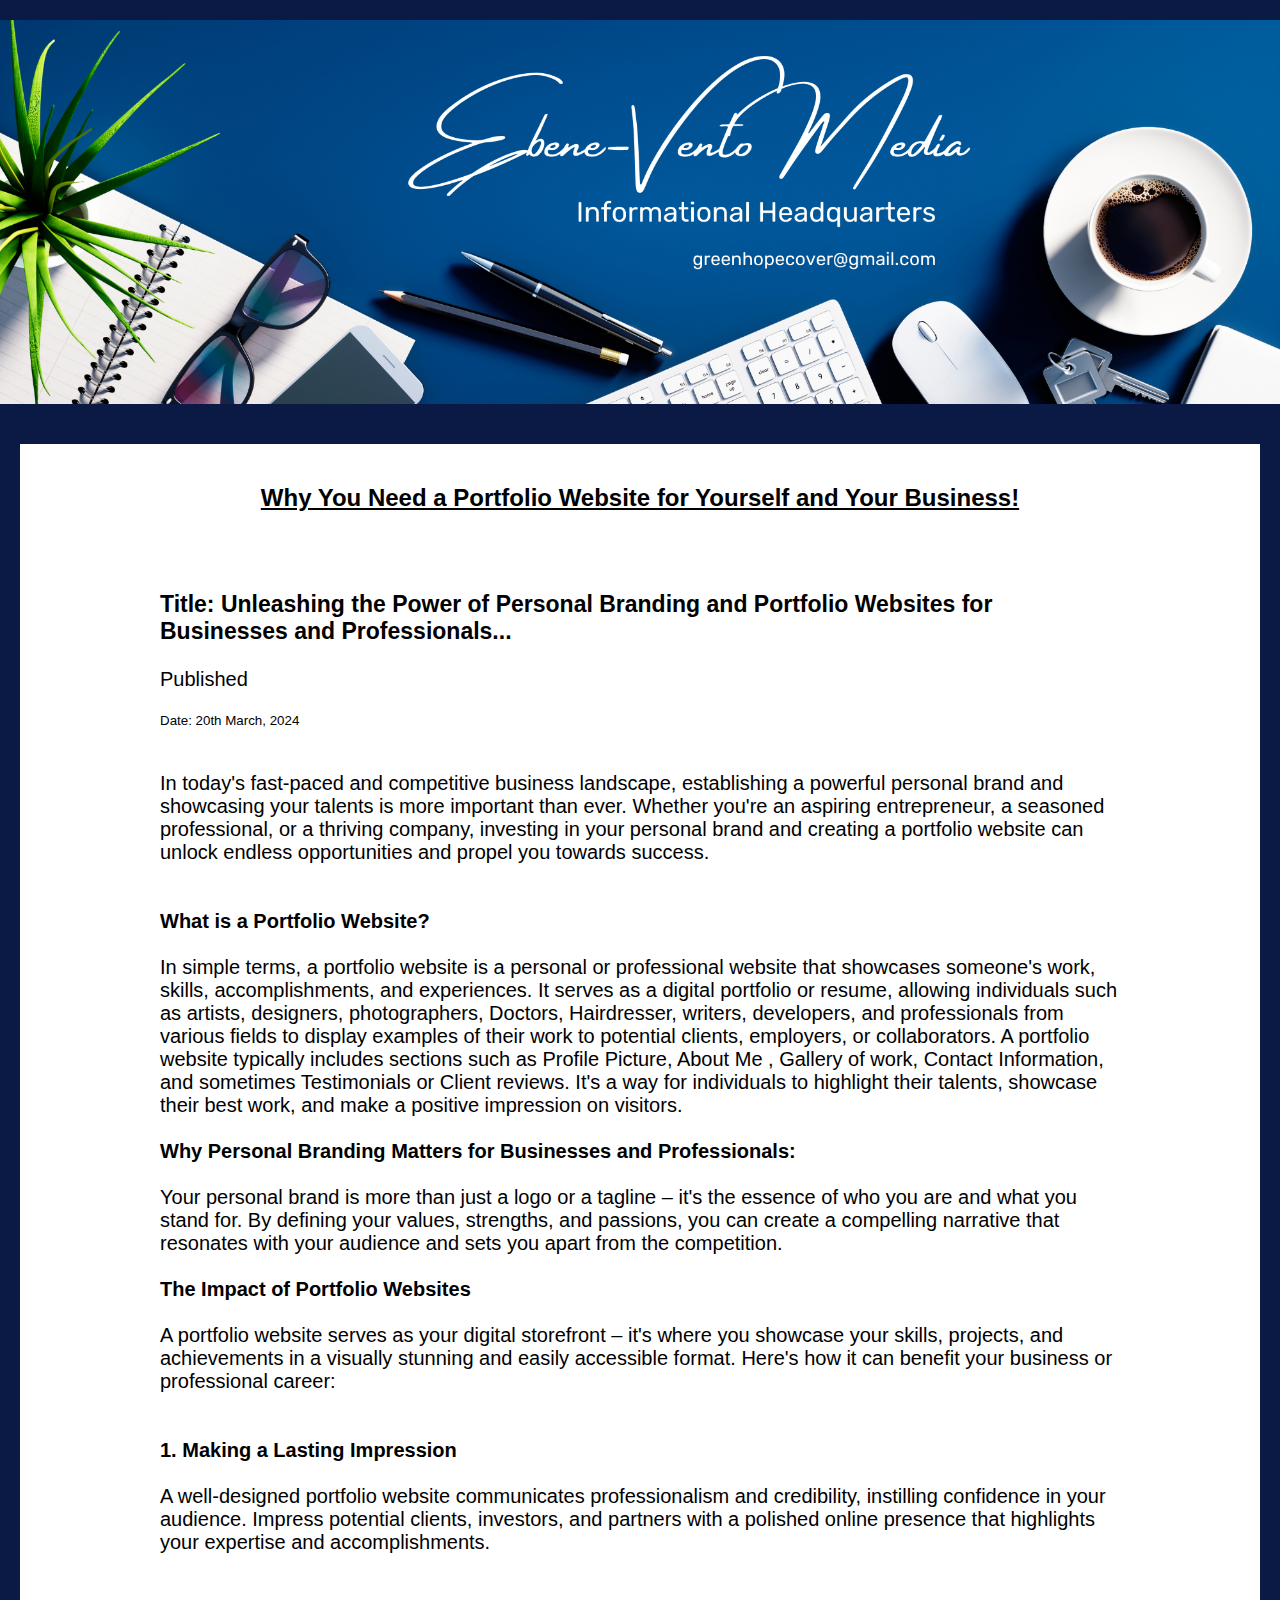
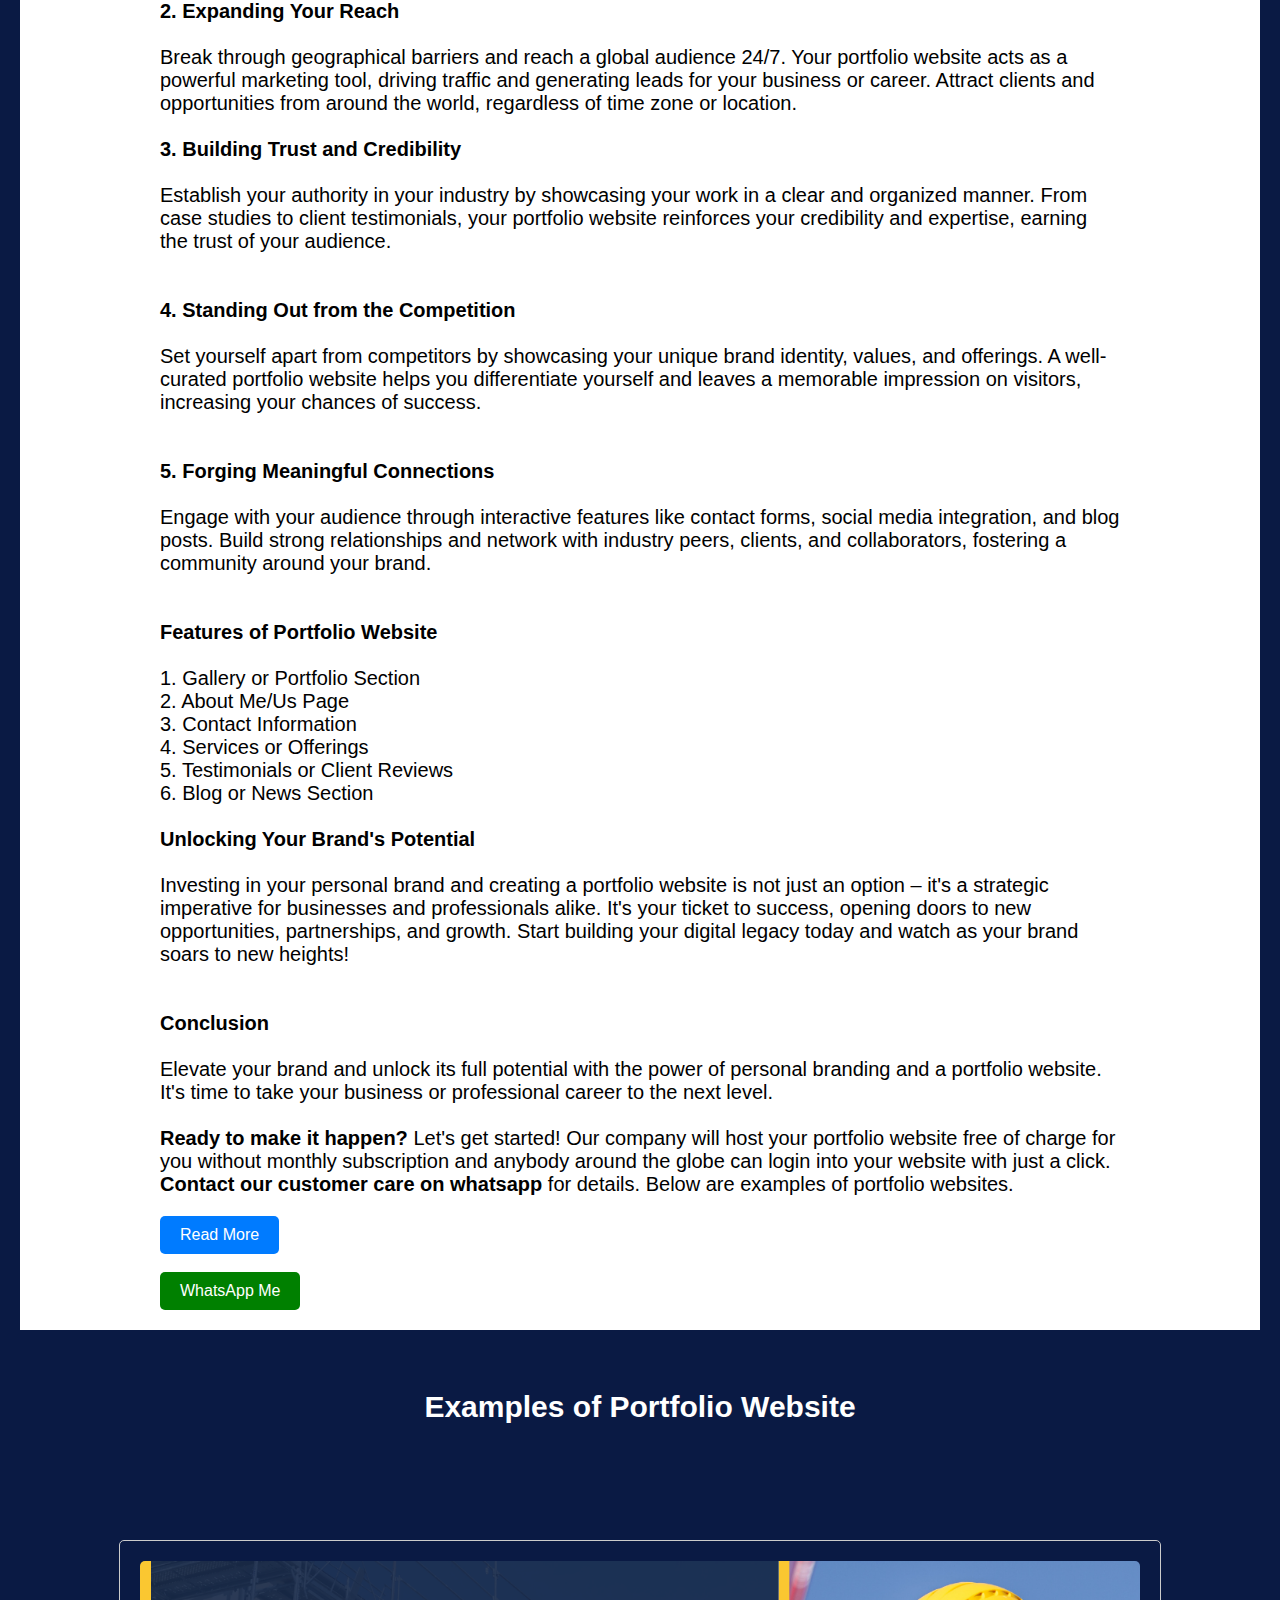
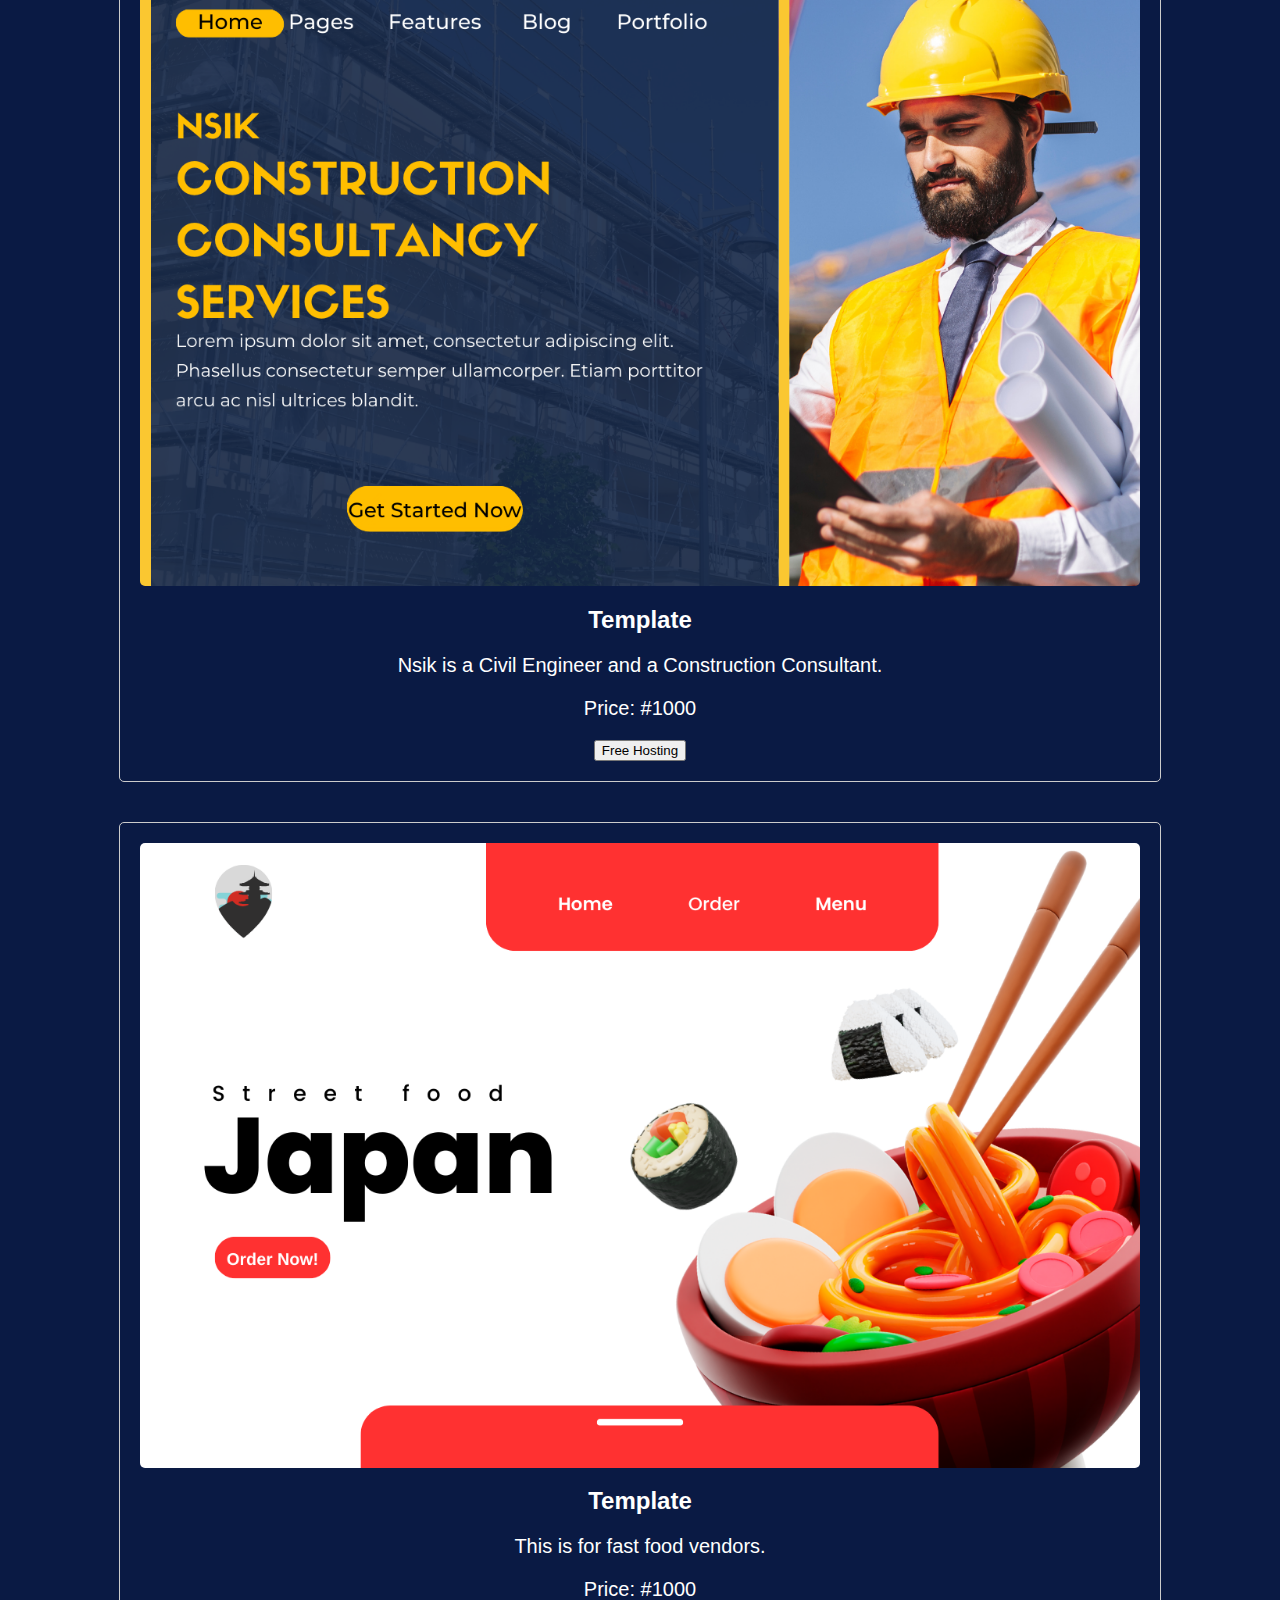
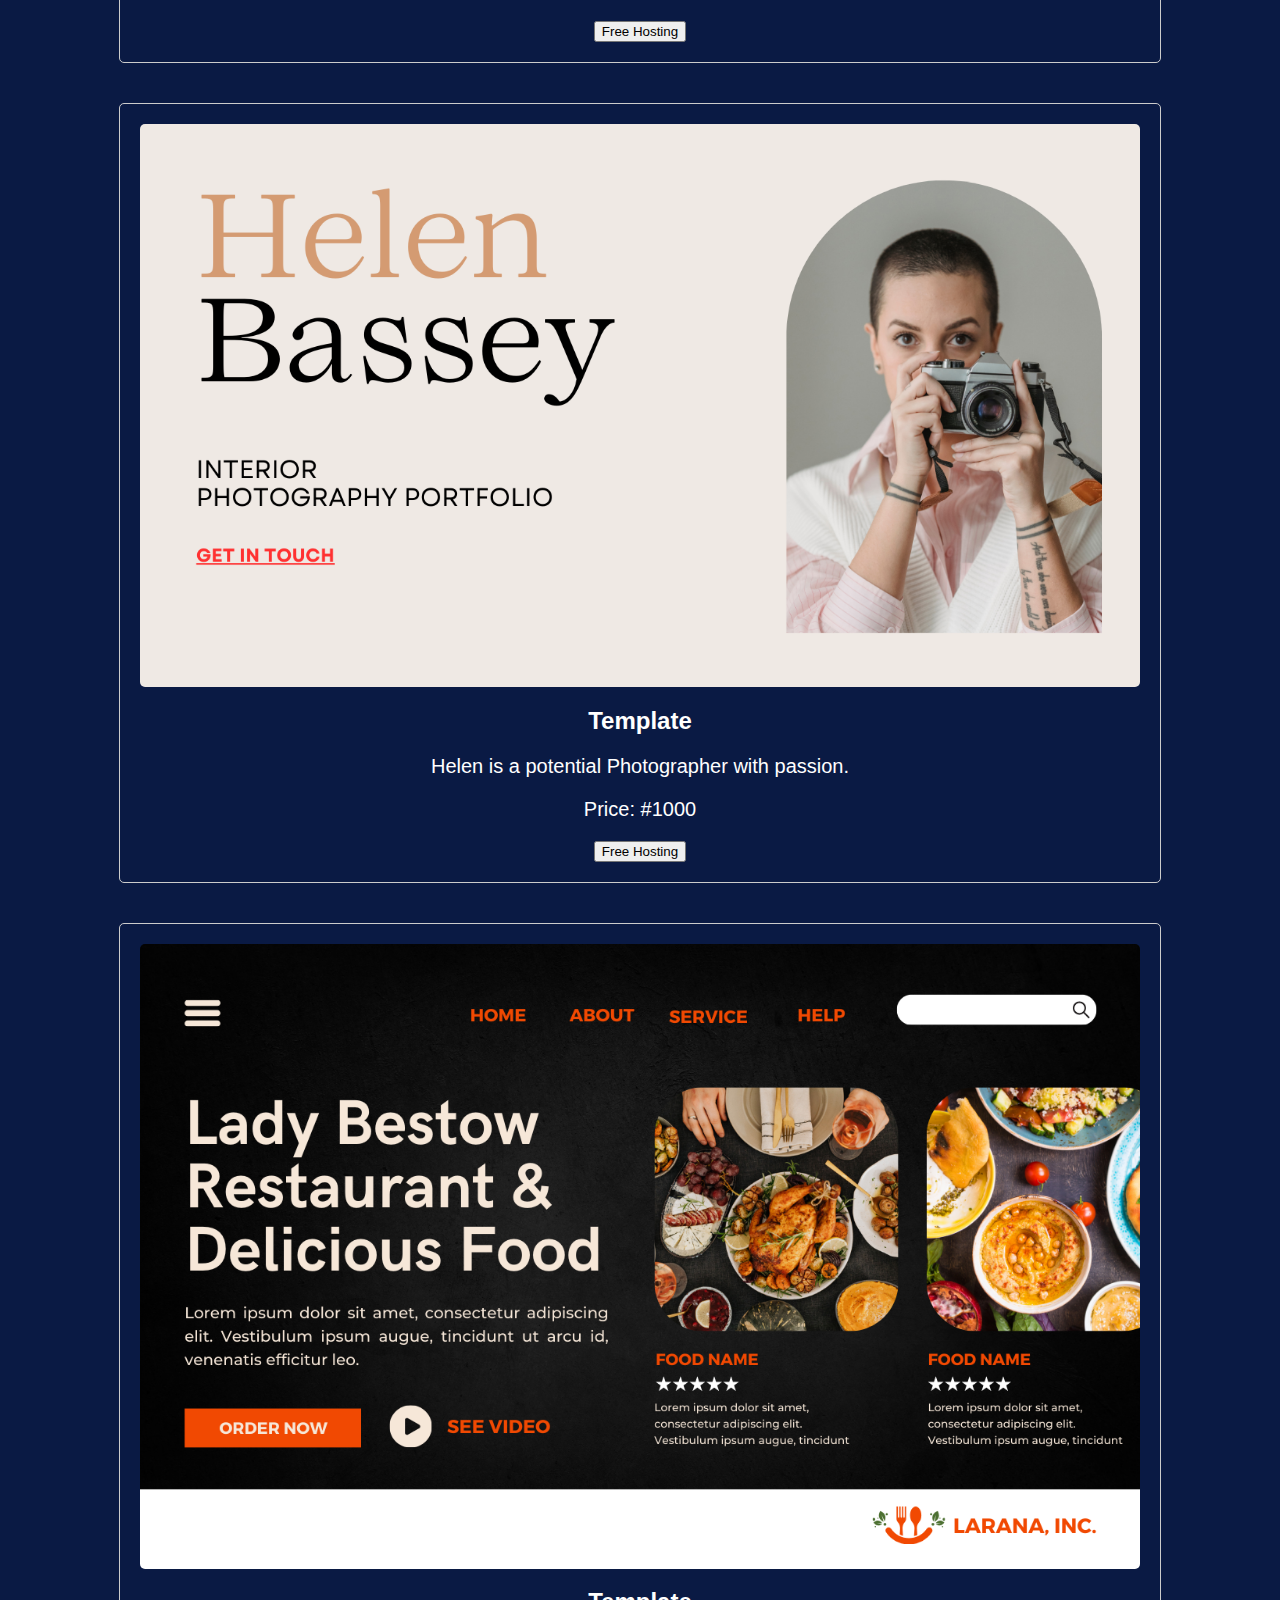
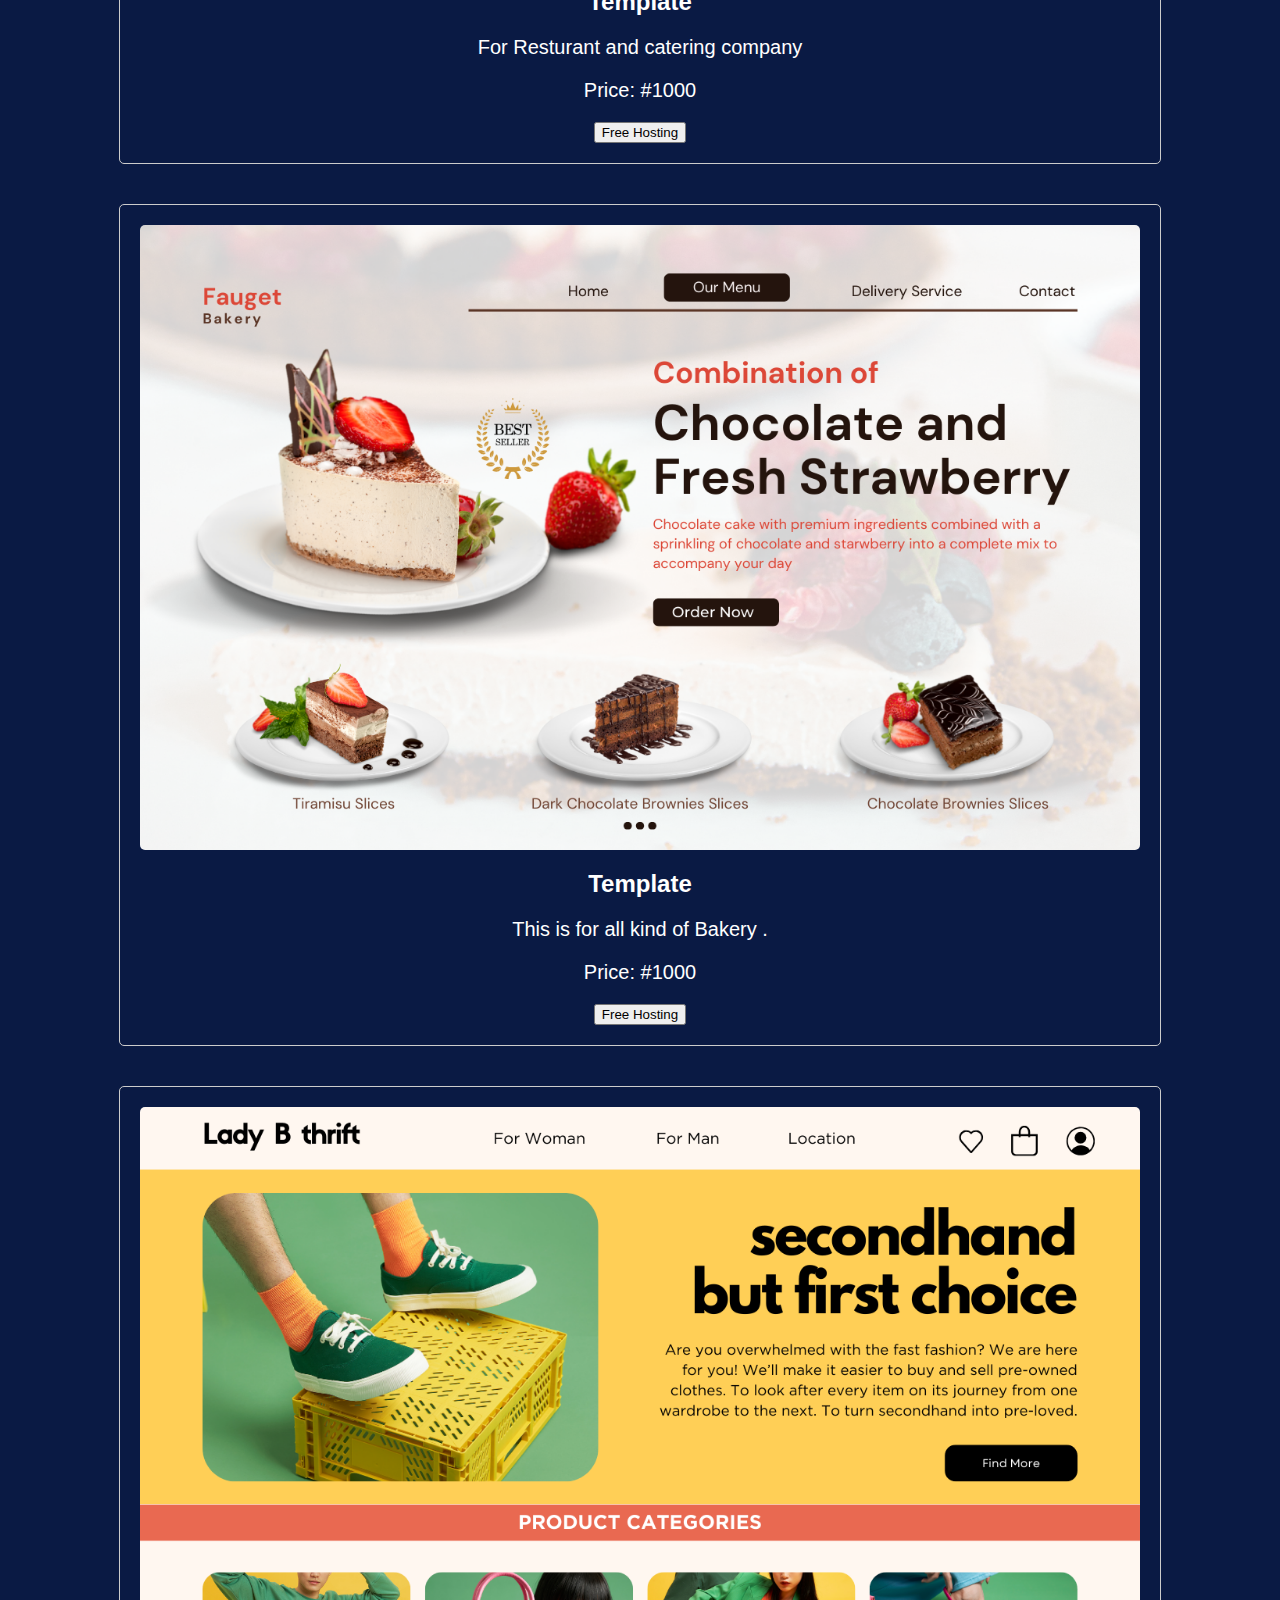
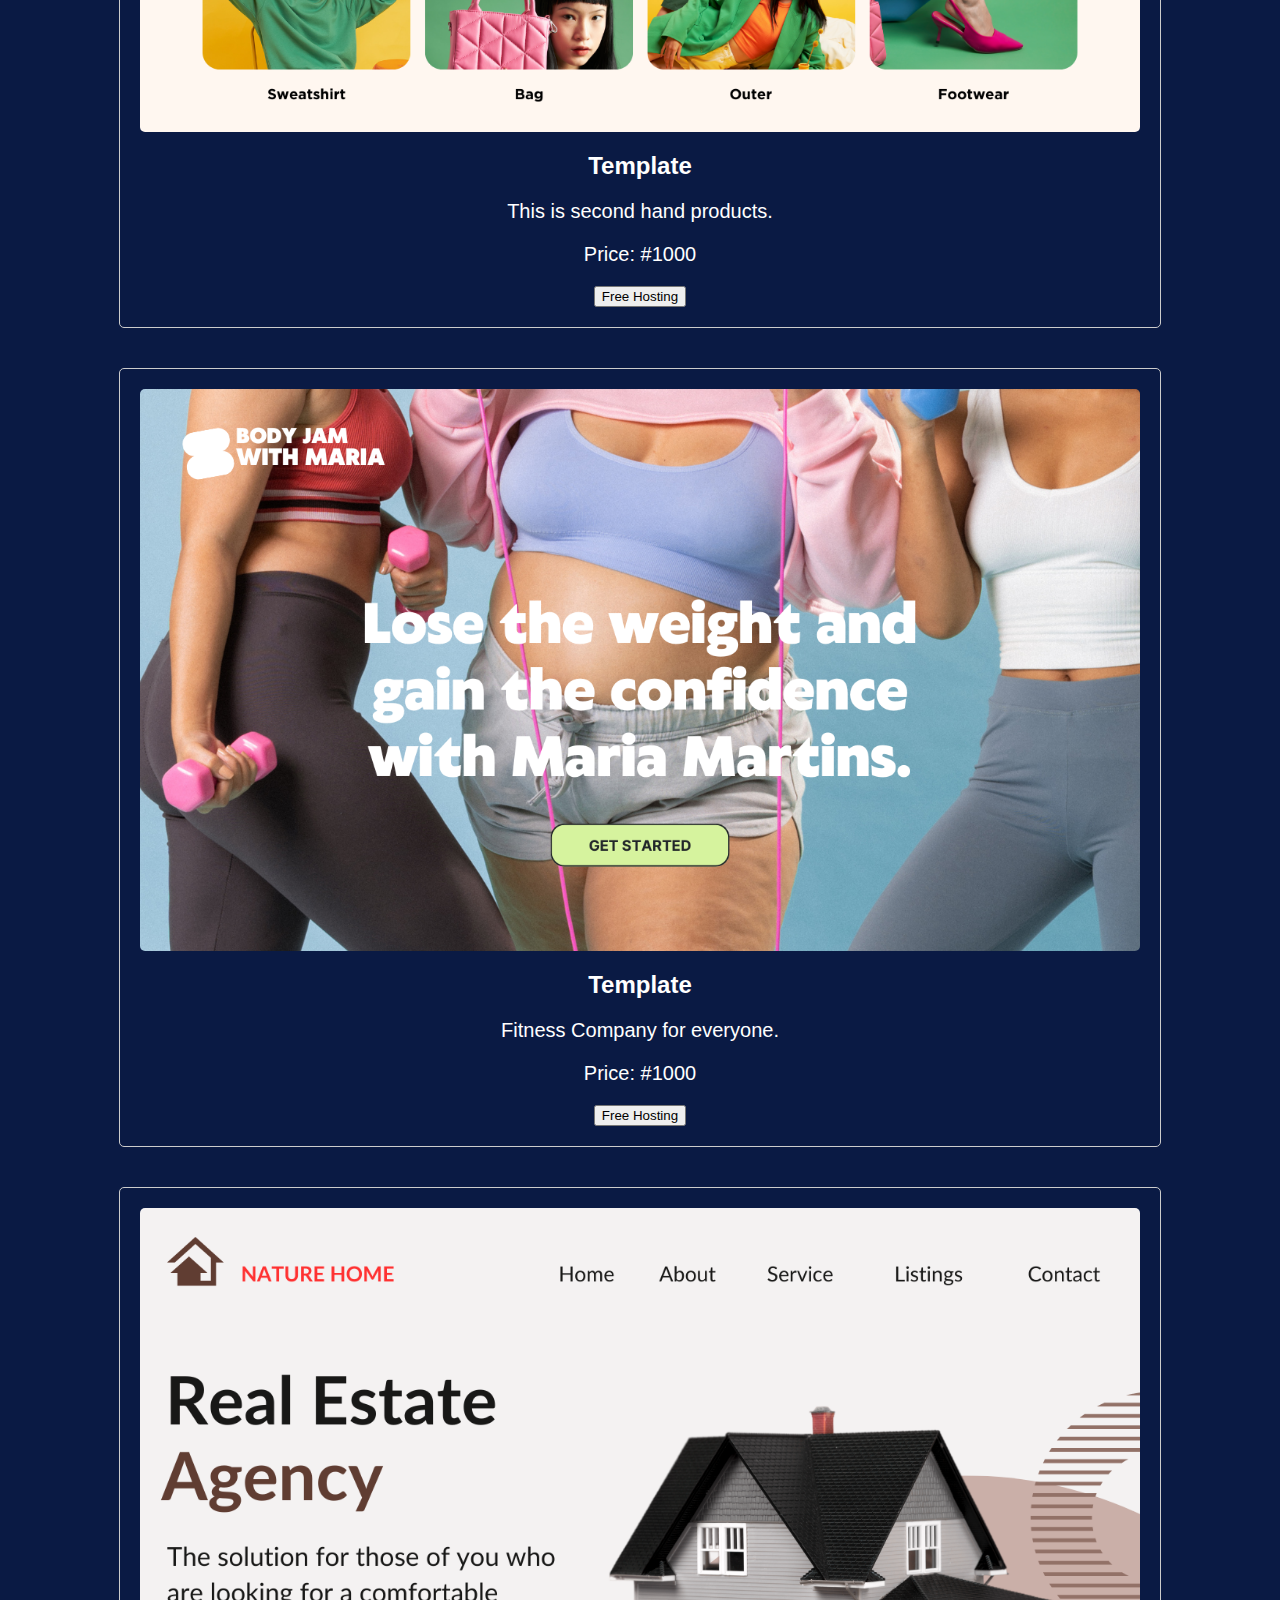
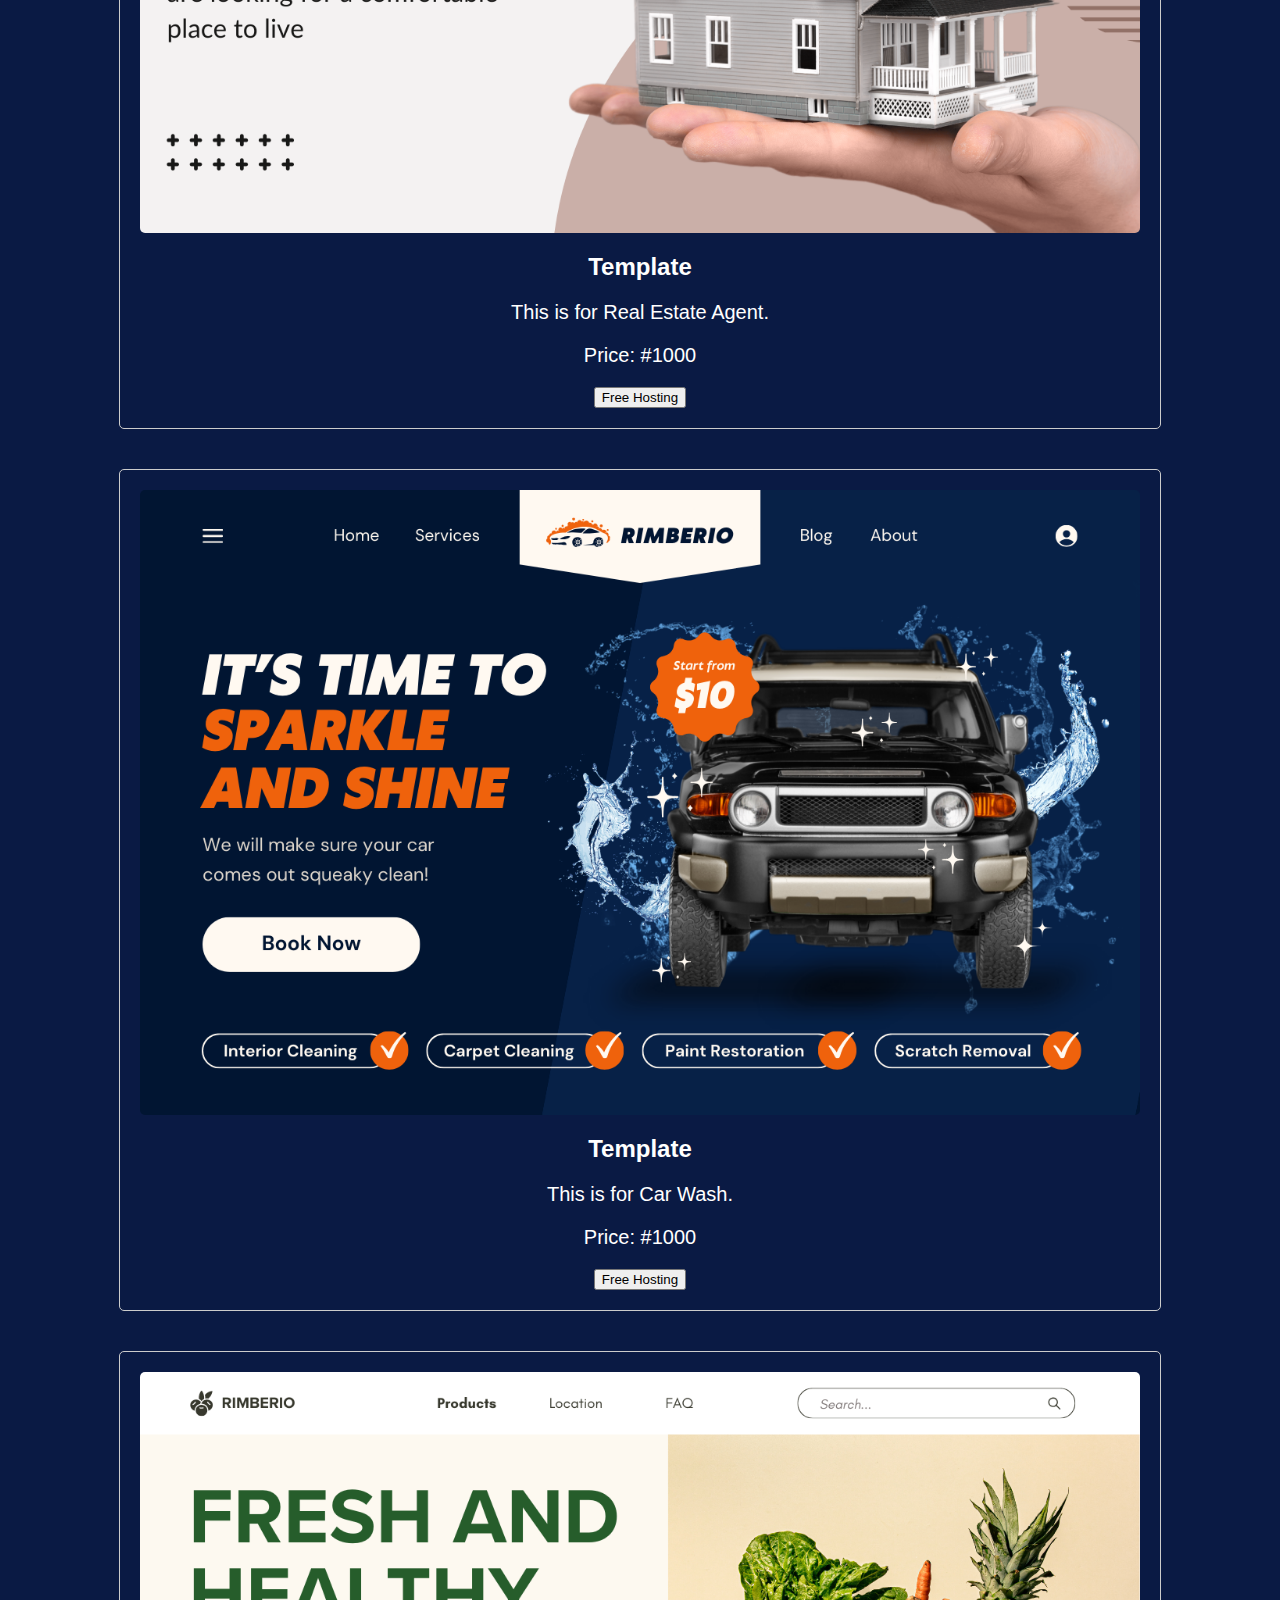
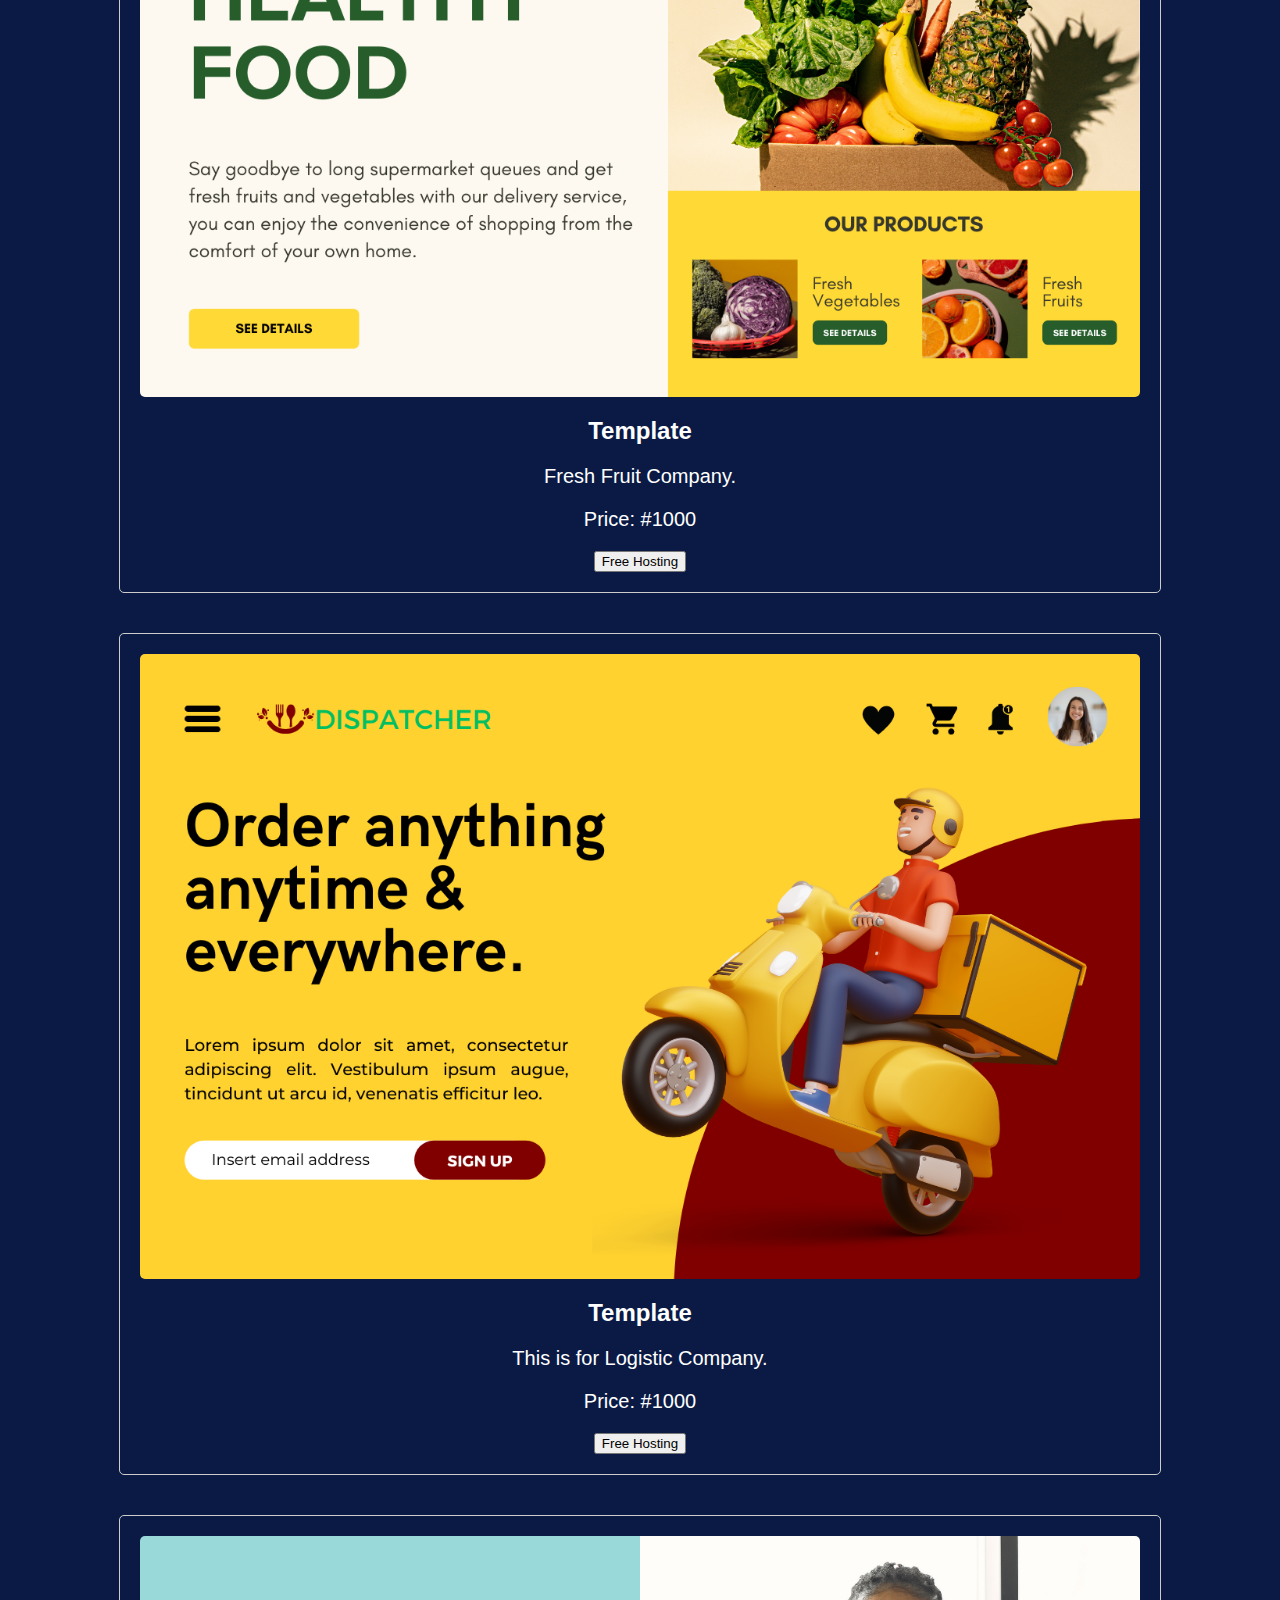
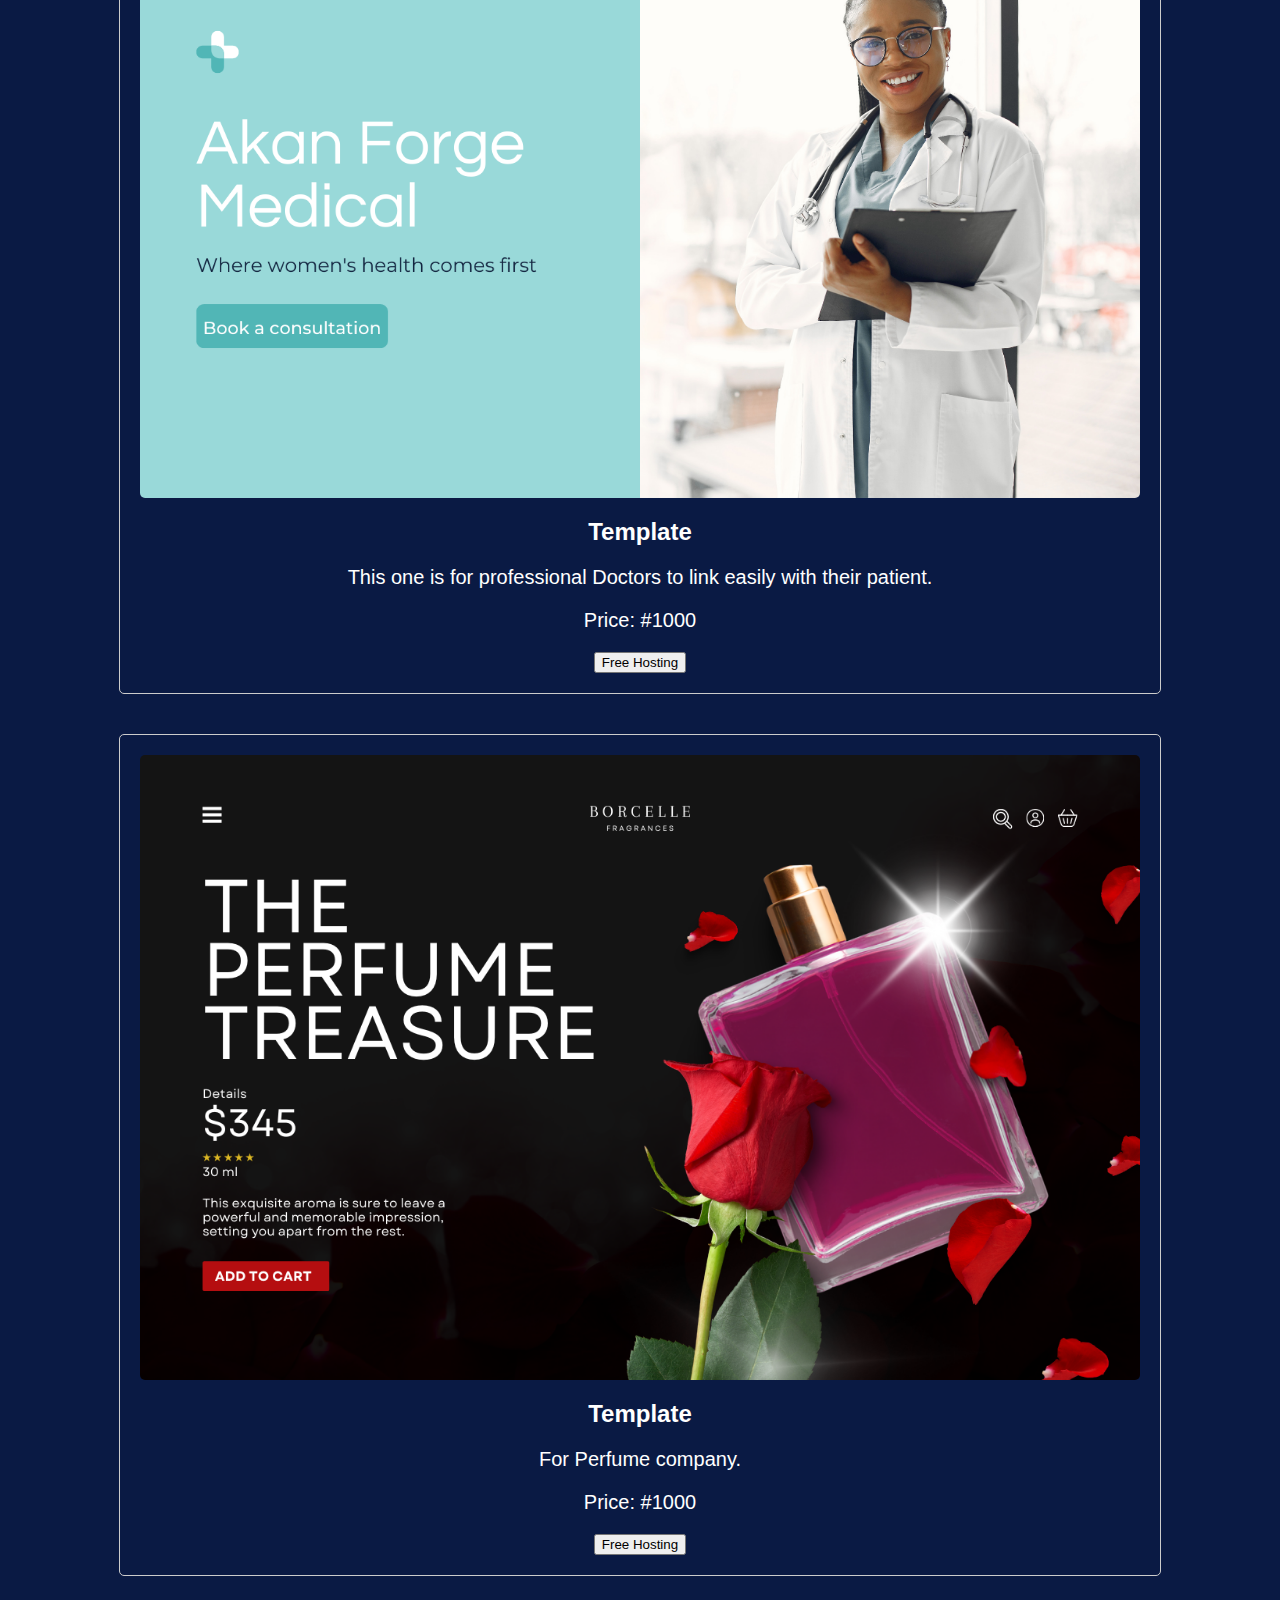
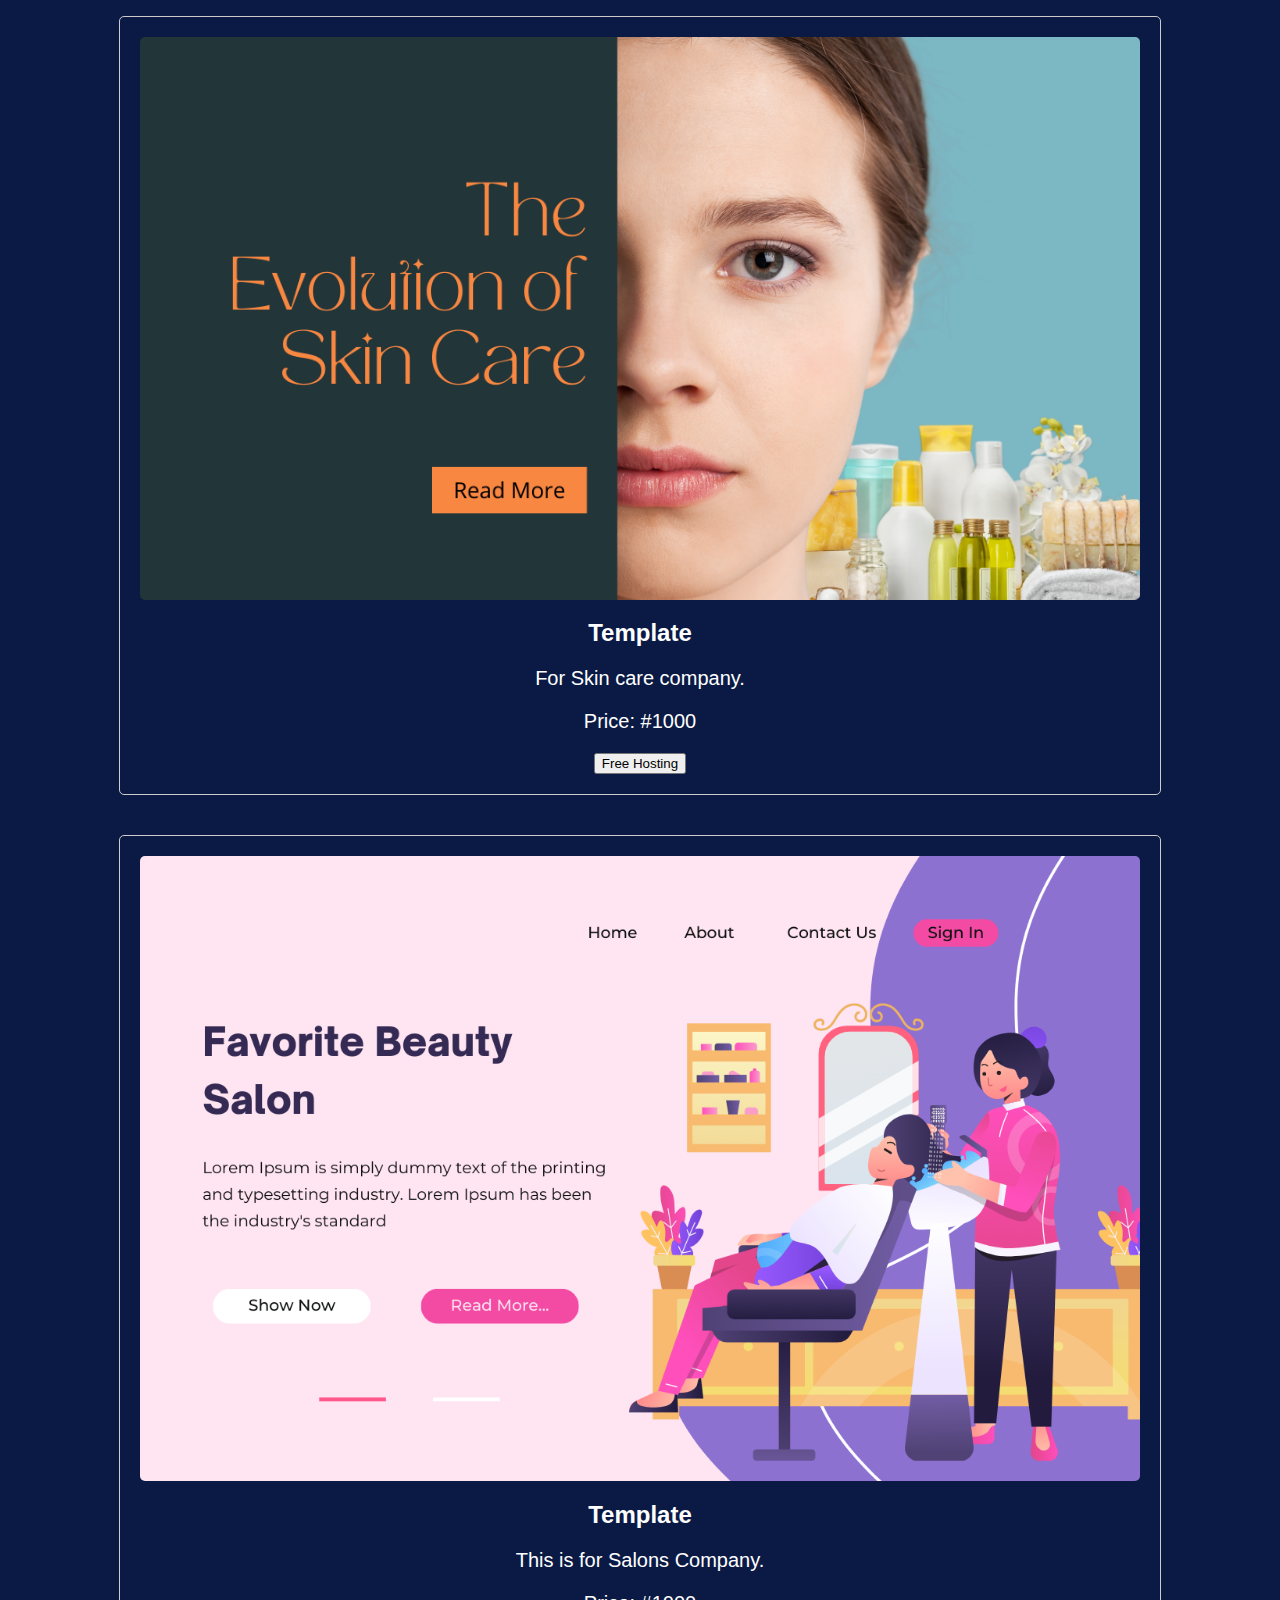
<file: index.html>
<!DOCTYPE html>
<html lang="en">
<head>
  <!-- Google tag (gtag.js) -->
<script async src="https://www.googletagmanager.com/gtag/js?id=G-BSWT0TCWD5"></script>
<script>
  window.dataLayer = window.dataLayer || [];
  function gtag(){dataLayer.push(arguments);}
  gtag('js', new Date());

  gtag('config', 'G-BSWT0TCWD5');
</script>
    <meta charset="UTF-8">
    <meta name="viewport" content="width=device-width, initial-scale=1.0">
    <title>informational-Website</title>
    <link rel="stylesheet" href="style.css">
</head>
<body>
  <header>
    <!-- Banner Image -->
<img src="image/5dd.png" alt="Banner Image">

    
  </header>
  
  <main>
    <section class="featured-post">
      <div class="container">
        <h2><u>Why You Need a Portfolio Website for Yourself and Your Business!</u></h2><br><br>


        <article>
          <h3>Title: Unleashing the Power of Personal Branding and Portfolio Websites for Businesses and Professionals...</h3>
          <p>Published</p><small>Date: 20th March, 2024</small>


          <p>
<br>In today's fast-paced and competitive business landscape, establishing a powerful personal brand and showcasing your talents is more important than ever. Whether you're an aspiring entrepreneur, a seasoned professional, or a thriving company, investing in your personal brand and creating a portfolio website can unlock endless opportunities and propel you towards success.<br><br><br>


<strong>What is a Portfolio Website?</strong><br><br>

In simple terms, a portfolio website is a personal or professional website that showcases someone's work, skills, accomplishments, and experiences. It serves as a digital portfolio or resume, allowing individuals such as artists, designers, photographers, Doctors, Hairdresser, writers, developers, and professionals from various fields to display examples of their work to potential clients, employers, or collaborators. A portfolio website typically includes sections such as Profile Picture, About Me , Gallery of work, Contact Information, and sometimes Testimonials or Client reviews. It's a way for individuals to highlight their talents, showcase their best work, and make a positive impression on visitors.<br><br>


<strong>Why Personal Branding Matters for Businesses and Professionals:</strong><br><br>

Your personal brand is more than just a logo or a tagline – it's the essence of who you are and what you stand for. By defining your values, strengths, and passions, you can create a compelling narrative that resonates with your audience and sets you apart from the competition.<br><br>

<strong>The Impact of Portfolio Websites</strong><br><br>

A portfolio website serves as your digital storefront – it's where you showcase your skills, projects, and achievements in a visually stunning and easily accessible format. Here's how it can benefit your business or professional career:<br><br><br>

<strong>1. Making a Lasting Impression</strong><br><br>

A well-designed portfolio website communicates professionalism and credibility, instilling confidence in your audience. Impress potential clients, investors, and partners with a polished online presence that highlights your expertise and accomplishments.<br><br><br>

<strong>2. Expanding Your Reach</strong><br><br>

Break through geographical barriers and reach a global audience 24/7. Your portfolio website acts as a powerful marketing tool, driving traffic and generating leads for your business or career. Attract clients and opportunities from around the world, regardless of time zone or location.<br><br>

<strong>3. Building Trust and Credibility</strong><br><br>

Establish your authority in your industry by showcasing your work in a clear and organized manner. From case studies to client testimonials, your portfolio website reinforces your credibility and expertise, earning the trust of your audience.<br><br><br>

<strong>4. Standing Out from the Competition</strong><br><br>

Set yourself apart from competitors by showcasing your unique brand identity, values, and offerings. A well-curated portfolio website helps you differentiate yourself and leaves a memorable impression on visitors, increasing your chances of success.<br><br><br>

<strong>5. Forging Meaningful Connections</strong><br><br>

Engage with your audience through interactive features like contact forms, social media integration, and blog posts. Build strong relationships and network with industry peers, clients, and collaborators, fostering a community around your brand.<br><br><br>


<strong>Features of Portfolio Website</strong><br><br>
1. Gallery or Portfolio Section<br>
2. About Me/Us Page<br>
3. Contact Information<br>
4. Services or Offerings<br>
5. Testimonials or Client Reviews<br>
6. Blog or News Section<br><br>

<strong>Unlocking Your Brand's Potential</strong><br><br>

Investing in your personal brand and creating a portfolio website is not just an option – it's a strategic imperative for businesses and professionals alike. It's your ticket to success, opening doors to new opportunities, partnerships, and growth. Start building your digital legacy today and watch as your brand soars to new heights!<br><br><br>

<strong>Conclusion</strong><br><br>

Elevate your brand and unlock its full potential with the power of personal branding and a portfolio website. It's time to take your business or professional career to the next level.<br><br><strong> Ready to make it happen?</strong> Let's get started! Our company will host your portfolio website free of charge for you without monthly subscription and anybody around the globe can login into your website with just a click.<strong> Contact our customer care on whatsapp</strong> for details. Below are examples of portfolio websites.</p>
          <a href="#" class="button">Read More</a> <br><br>

          <a style="background-color: green;" href="whatsapp/wat.html" class="button" >WhatsApp Me</a>

      </div>

        </article>
      </div>
    </section>
</main>

<h4>Examples of Portfolio Website</h4><br><br>

<main>
     <section class="product">
      <img src="image/19a.png" alt="Template 1">
      <h2>Template </h2>
      <p>Nsik is a Civil Engineer and a Construction Consultant.</p>
      <p>Price: #1000</p>
      <button>Free  Hosting</button>
    </section>

    <section class="product">
      <img src="image/14.png" alt="Template 1">
      <h2> Template </h2>
      <p>This is for fast food vendors.</p>
      <p>Price: #1000</p>
      <button>Free  Hosting</button>
    </section>

    <section class="product">
      <img src="image/Home.png" alt="Template 1">
      <h2> Template </h2>
      <p>Helen is a potential Photographer with passion.</p>
      <p>Price: #1000</p>
      <button>Free  Hosting</button>
    </section>
    
<section class="product">
      <img src="image/1.png" alt="Template 1">
      <h2> Template </h2>
      <p>For Resturant and catering company</p>
      <p>Price: #1000</p>
      <button>Free  Hosting</button>
    </section>

    <section class="product">
      <img src="image/13.png" alt="Template 1">
      <h2> Template </h2>
      <p>This is for all kind of Bakery .</p>
      <p>Price: #1000</p>
      <button>Free  Hosting</button>
    </section>

    <section class="product">
      <img src="image/15.png" alt="Template 1">
      <h2> Template </h2>
      <p>This is second hand products.</p>
      <p>Price: #1000</p>
      <button>Free  Hosting</button>
    </section>

        <section class="product">
      <img src="image/1qq.png" alt="Template 1">
      <h2> Template </h2>
      <p>Fitness Company for everyone.</p>
      <p>Price: #1000</p>
      <button>Free  Hosting</button>
    </section>

    <section class="product">
      <img src="image/1a.png" alt="Template 1">
      <h2> Template </h2>
      <p>This is for Real Estate Agent.</p>
      <p>Price: #1000</p>
      <button>Free  Hosting</button>
    </section>
    
<section class="product">
      <img src="image/18.png" alt="Template 1">
      <h2> Template </h2>
      <p>This is for Car Wash.</p>
      <p>Price: #1000</p>
      <button>Free  Hosting</button>
    </section>

    <section class="product">
      <img src="image/9.png" alt="Template 1">
      <h2> Template </h2>
      <p>Fresh Fruit Company.</p>
      <p>Price: #1000</p>
      <button>Free  Hosting</button>
    </section>

    <section class="product">
      <img src="image/8.png" alt="Template 1">
      <h2> Template </h2>
      <p>This  is for Logistic Company.</p>
      <p>Price: #1000</p>
      <button>Free  Hosting</button>
    </section>

 <section class="product">
      <img src="image/1y.png" alt="Template 1">
      <h2> Template </h2>
      <p>This one is for professional Doctors to link easily with their patient.</p>
      <p>Price: #1000</p>
      <button>Free  Hosting</button>
    </section>

     <section class="product">
      <img src="image/9f.png" alt="Template 1">
      <h2> Template </h2>
      <p>For Perfume company.</p>
      <p>Price: #1000</p>
      <button>Free  Hosting</button>
    </section>

 <section class="product">
      <img src="image/20.png" alt="Template 1">
      <h2> Template </h2>
      <p>For Skin care company.</p>
      <p>Price: #1000</p>
      <button>Free  Hosting</button>
    </section>

     <section class="product">
      <img src="image/7.png" alt="Template 1">
      <h2> Template </h2>
      <p>This is for Salons Company.</p>
      <p>Price: #1000</p>
      <button>Free  Hosting</button>
    </section>

 <section class="product">
      <img src="image/10yy.png" alt="Template 1">
      <h2> Template </h2>
      <p>This one is for professional skin solutions.</p>
      <p>Price: #1000</p>
      <button>Free  Hosting</button>
    </section>

     <section class="product">
      <img src="image/2s.png" alt="Template 1">
      <h2> Template </h2>
      <p>This  is for land and housing Agent.</p>
      <p>Price: #1000</p>
      <button>Free  Hosting</button>
    </section>

 <section class="product">
      <img src="image/17a.png" alt="Template 1">
      <h2> Template </h2>
      <p>This one is for Tubeless tire company.</p>
      <p>Price: #1000</p>
      <button>Free  Hosting</button>
    </section>

    <section class="blog-posts">
      <div class="container">
        <h2>Latest Blog Posts</h2>
        <div class="post">
          <h3>Get your business known all over the world.</h3>
          <p>You and your business deserve an outstanding portfolio website.</p>
          <a href="#" class="button">Read More</a>
        </div>
        <div class="post">
          <h3>Personal branding</h3>
          <p>Elavate yourself and let more people know you and your business around the world.</p>
          <a href="#" class="button">Read More</a><br><br>
          <a style="background-color: green; " href="whatsapp/wat.html" class="button" >WhatsApp Me</a>

        </div>
      </div>
    </section>
  </main>

  <footer>
    <div class="container">
    <marquee behavior="scroll" direction="left">.....© 2024 products of Ebene-Vento Technology....</marquee>
</div>
  </footer>
</body>
</html>
</file>
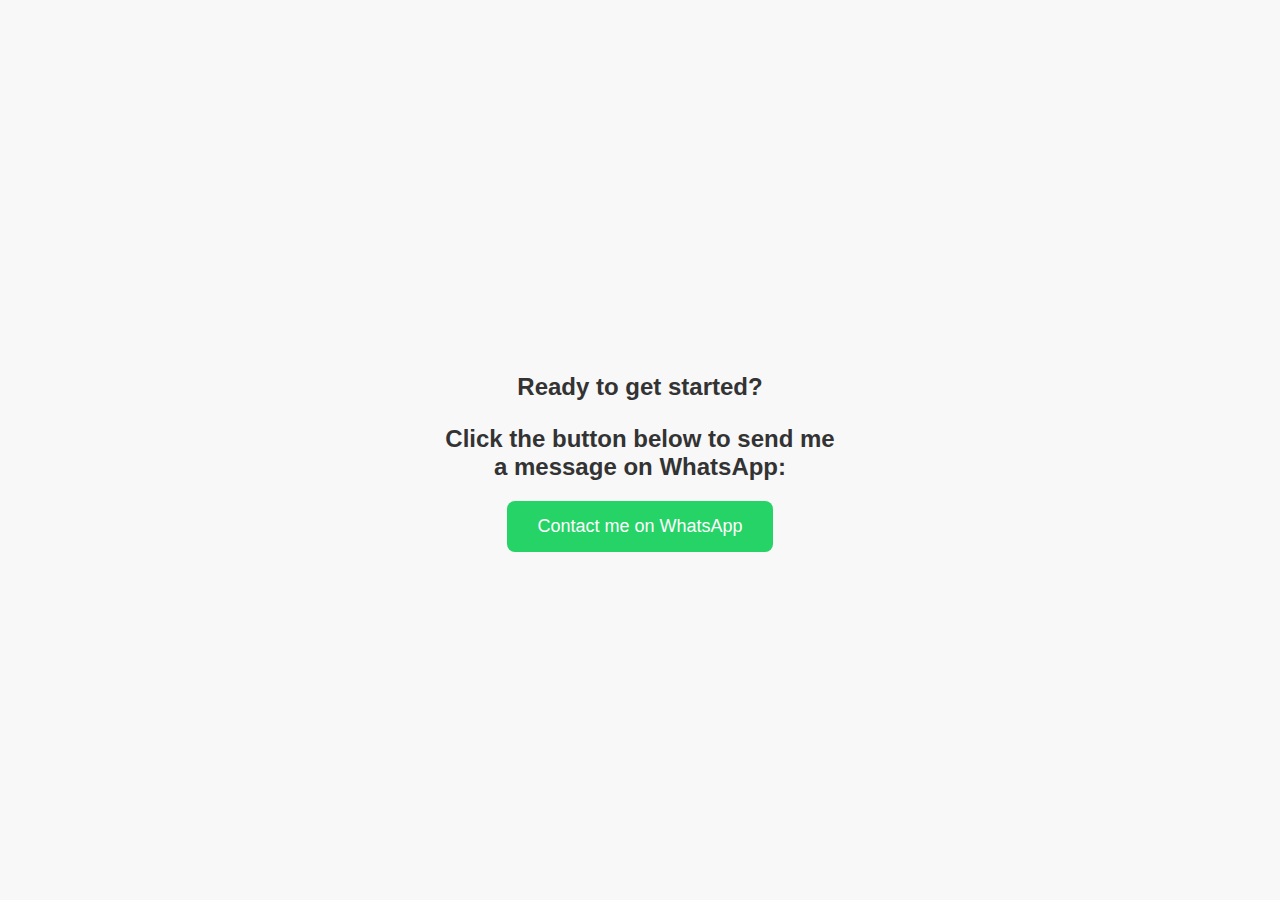
<file: whatsapp/wat.html>
<!DOCTYPE html>
<html lang="en">
<head>
      <!-- Google tag (gtag.js) -->
<script async src="https://www.googletagmanager.com/gtag/js?id=G-BSWT0TCWD5"></script>
<script>
  window.dataLayer = window.dataLayer || [];
  function gtag(){dataLayer.push(arguments);}
  gtag('js', new Date());

  gtag('config', 'G-BSWT0TCWD5');
</script>
    <meta charset="UTF-8">
    <meta name="viewport" content="width=device-width, initial-scale=1.0">
    <title>My website</title>
    <style>
        body {
            font-family: 'Arial', sans-serif;
            margin: 0;
            padding: 0;
            background-color: #f8f8f8;
            color: #333;
            display: flex;
            justify-content: center;
            align-items: center;
            height: 100vh;
        }

        .whatsapp-container {
            text-align: center;
            max-width: 400px;
        }

        .caption {
            font-size: 24px;
            font-weight: bold;
            margin-bottom: 20px;
            color: #333;
        }

        .whatsapp-link {
            display: inline-block;
            padding: 15px 30px;
            background-color: #25d366;
            color: #fff;
            text-decoration: none;
            font-size: 18px;
            border-radius: 8px;
            transition: background-color 0.3s ease;
        }

        .whatsapp-link:hover {
            background-color: #128C7E;
        }
    </style>
</head>
<body>

    <div class="whatsapp-container">
        <p class="caption">Ready to get started?</p>
        <p class="caption">Click the button below to send me a message on WhatsApp:</p>
        <a class="whatsapp-link" href="https://wa.me/+2349137497286?text=HELLO%20I%20NEED%20YOUR%20SERVICE" target="_blank">Contact me on WhatsApp</a>
        <!-- Replace "1234567890" with your actual phone number -->
    </div>

</body>
</html>
</file>
<file: style.css>
body {
  font-family: Arial, sans-serif;
  margin: 0;
  padding: 0;
  background-image: url(image/3rt.png);
}

.container {
  width: 80%;
  margin: 0 auto;
}

header {
  color: #fff;
  padding: 20px 0;
  height: 20%;
}

header nav ul {
  list-style-type: none;
  padding: 0;

}
a {
  color: white;
}

h1 {
  color: yellow;
  font-style: italic;
}

p {
  font-size: 20px;
}

h3 {
  font-size: 23px;
}

header nav ul li {
  display: inline;
  margin-right: 210px;
}

main {
  padding: 20px 0;
}

.featured-post, .blog-posts {
  background-color: white;
  padding: 20px;
}

.featured-post h2, .blog-posts h2 {
  text-align: center;
}

.post {
  margin-bottom: 20px;
}

.post h3 {
  margin-bottom: 10px;
}
h4 {
  font-size: 30px;
  text-align: center;
  color: white;
}

.button {
  display: inline-block;
  background-color: #007bff;
  color: #fff;
  padding: 10px 20px;
  text-decoration: none;
  border-radius: 5px;
}

.button:hover {
  background-color: #0056b3;
}

footer {
  background-color: #333;
  color: #fff;
  text-align: center;
  padding: 20px 0;
}

main {
  display: flex;
  justify-content: center;
  align-items: flex-start;
  flex-wrap: wrap;
  padding: 20px;
}
.product {
  border: 1px solid #ccc;
  border-radius: 5px;
  margin: 20px;
  padding: 20px;
  width: 1000px;
  text-align: center;
  color: white;
}

.product img {
  width: 100%;
  border-radius: 5px;
}

/* CSS Styles for Banner Image */
img {
    max-width: 100%;
    height: auto;
    display: block;
    margin: 0 auto; /* Center the image horizontally */
}
marquee{
  font-style: italic;
}
</file>
